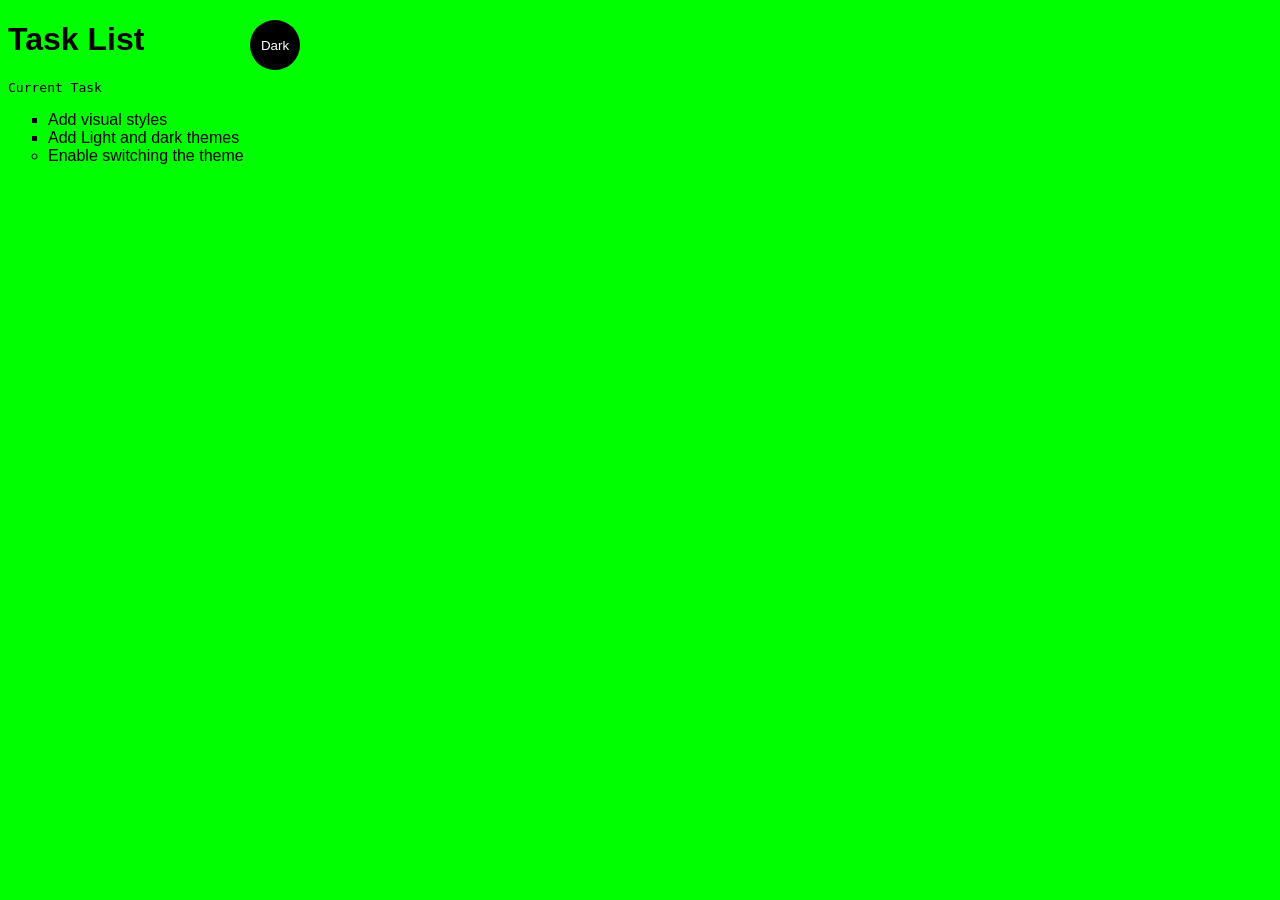
<file: index.html>
<!DOCTYPE html>
<html lang="en">
<head>
    <meta charset="UTF-8">
    <title>Simple website</title>
    <link rel="stylesheet" href="main.css">
</head>
<body class="light-theme">
    <h1>Task List</h1>
    <p id="msg">Current Task</p>
    <ul>
        <li class="List">Add visual styles</li>
        <li class="List">Add Light and dark themes</li>
        <li>Enable switching the theme</li>
    </ul>
    <div>
        <button class="btn">Dark</button>
    </div>
    <script src="app.js"></script>
    <noscript>You need to enable JavaScript to view the full site.</noscript>
</body>
</html>
</file>
<file: main.css>
* {
    color: var(--fontColor);
    font-family: helvetica;
}


body {
    background: var(--bg);
}

ul {
    font-family: Helvetica, ;
}

li {
    list-style: circle;
}

.List {
    list-style: square;
}

#msg {
    font-family: monospace;
}

.light-theme {
    --bg: var(--green);
    --fontColor: var(--black);
    --btnBg: var(--black);
    --btnFontColor: var(--white);
}

.dark-theme {
    --bg: var(--black);
    --fontColor: var(--green);
    --btnBg: var(--white);
    --btnFontColor: var(--black);


}   

.btn {
    position: absolute;
    top: 20px;
    left: 250px;
    height: 50px;
    width: 50px;
    border-radius: 50%;
    border: none;
    color: var(--btnFontColor);
    background-color: var(--btnBg);
}

.btn:focus { outline-style: none; }





:root {
    --green: #00FF00;
    --white: #FFFFFF;
    --black: #000000; 
}
</file>
